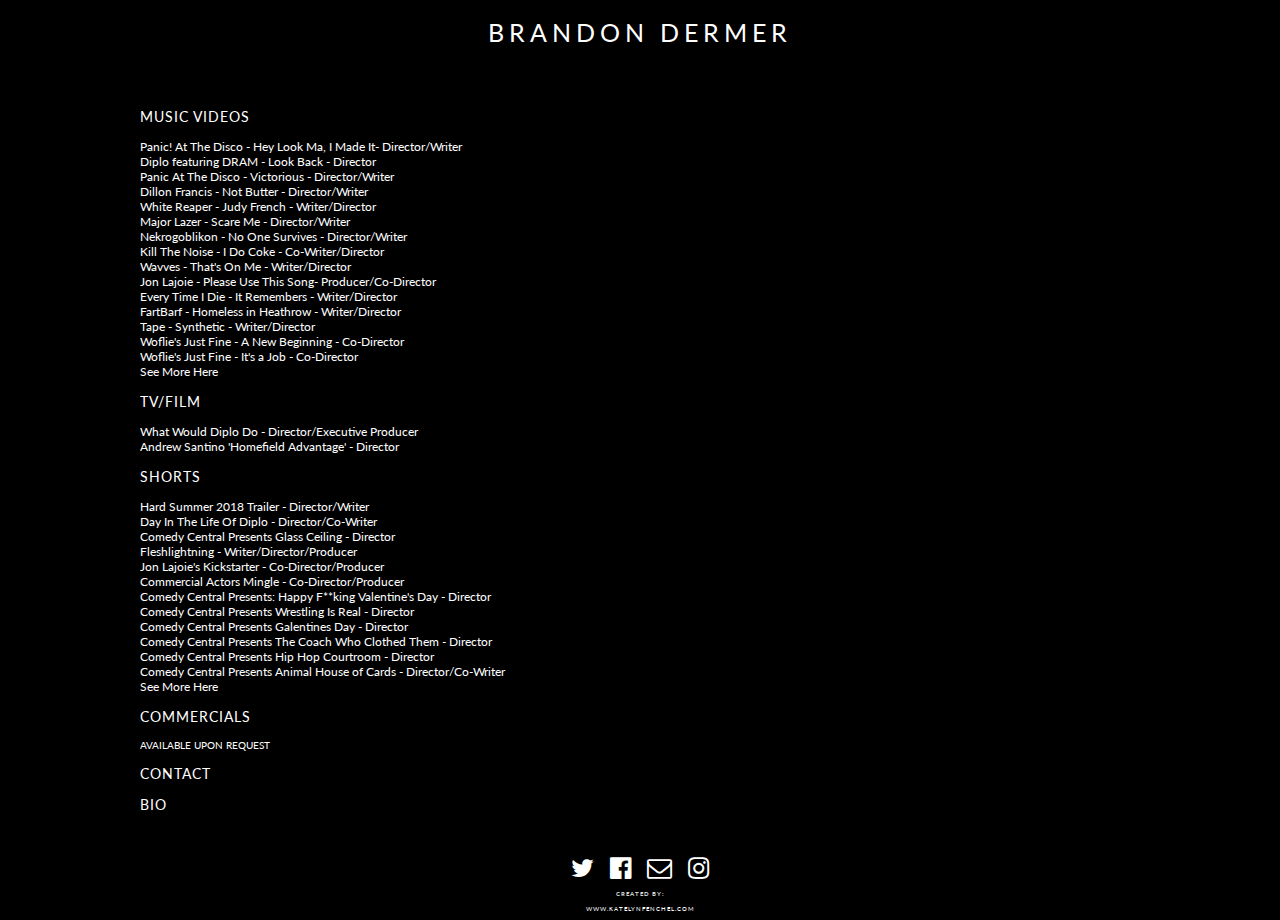
<file: index.html>
<!DOCTYPE html>
<html>

<head>
    <title>BRANDON DERMER</title>
    <link href="https://fonts.googleapis.com/css?family=Lato" rel="stylesheet">
    <link rel="sylesheet" href="../css/font-awesome.css" />
    <link rel="stylesheet" href="css/font-awesome.min.css" />
    <link rel="stylesheet" href="css/style.css" />
    <script
  src="https://code.jquery.com/jquery-3.2.1.min.js"
  integrity="sha256-hwg4gsxgFZhOsEEamdOYGBf13FyQuiTwlAQgxVSNgt4="
  crossorigin="anonymous"></script>
    <script type="text/javascript">
        function MM_preloadImages() { //v3.0
            var d = document;
            if (d.images) {
                if (!d.MM_p) d.MM_p = new Array();
                var i, j = d.MM_p.length,
                    a = MM_preloadImages.arguments;
                for (i = 0; i < a.length; i++)
                    if (a[i].indexOf("#") != 0) {
                        d.MM_p[j] = new Image;
                        d.MM_p[j++].src = a[i];
                    }
            }
        }   
    </script>
</head>

<body>
    <h1>Brandon Dermer</h1>
    <div class="container" id="test">
        <nav>
            <br>
            <br>

            <h3 class="header" id="music">Music Videos</h3>
               <li>
                <a class="musicVideos" href="https://youtu.be/BzbxacRr5Gk">Panic! At The Disco -  Hey Look Ma, I Made It- Director/Writer</a>
                <img src="images/Panic2_05.jpg" width="1000" height="563" />
            </li>

            <li>
                <a class="musicVideos" href="https://youtu.be/d54e3kcTlHM">Diplo featuring DRAM - Look Back - Director</a>
                <img src="images/Dram_01.jpg" width="1000" height="563" />
            </li>

            <li>
                <a class="musicVideos" href="https://youtu.be/AUChk0lxF44">Panic At The Disco - Victorious - Director/Writer</a>
                <img src="images/PanicAtDisco.jpg" width="1000" height="563" />
            </li>
            
            <li>
                <a class="musicVideos" href="https://youtu.be/9_JBKf6IVEA">Dillon Francis - Not Butter - Director/Writer</a>
                <img src="images/NotButter.jpg" width="1000" height="563" />
            </li>

            
            <li><a class="musicVideos" href="https://www.youtube.com/watch?v=Ahglrb_z7wQ&feature=youtu.be">White Reaper - Judy French - Writer/Director</a><img class="hover-image" src="images/WhiteReaper2.jpg" width="1000" height="563" />
            </li>

            <li><a class="musicVideos" href="https://youtu.be/6EiBJPMIn8M">Major Lazer - Scare Me - Director/Writer</a><img class="hover-image" src="images/ScareMe.jpg" width="1000" height="563" />
            </li>

            <li><a class="musicVideos" href="https://youtu.be/KsMKOx6fumc">Nekrogoblikon - No One Survives - Director/Writer</a><img class="hover-image" src="images/NekroGoblikon.jpg" width="1000" height="563" />
            </li>

            <li><a class="musicVideos" href="https://youtu.be/oSPT27XyY1U">Kill The Noise - I Do Coke - Co-Writer/Director</a><img class="hover-image" src="images/Coke_01.jpg" width="1000" height="563" />
            </li>

            <li><a class="musicVideos" href="https://youtu.be/nfOTIsh4X4Q">Wavves - That's On Me - Writer/Director</a><img class="hover-image" src="images/waaves.jpg" width="1000" height="563" />
            </li>

            <li><a class="musicVideos" href="https://www.youtube.com/watch?v=PuQt9N4Dsok">Jon Lajoie - Please Use This Song- Producer/Co-Director</a><img class="hover-image" src="images/PleaseUse.jpg" width="1000" height="563" />
            </li>

            <li><a class="musicVideos" href="https://www.youtube.com/watch?v=FrogoSmiAqU">Every Time I Die - It Remembers - Writer/Director</a><img class="hover-image" src="images/ETID_01.jpg" width="1000" height="563" />
            </li>

            <li><a class="musicVideos" href="https://vimeo.com/109729574">FartBarf - Homeless in Heathrow - Writer/Director</a><img class="hover-image" src="images/Fartbarf.jpg" width="1000" height="563" />
            </li>

            <li><a class="musicVideos" href="https://vimeo.com/168096103">Tape - Synthetic - Writer/Director</a><img class="hover-image" src="images/Tape.jpg" width="1000" height="563" />
            </li>

            <li><a class="musicVideos" href="https://www.youtube.com/watch?v=qG8iAtpavK4">Woflie's Just Fine - A New Beginning - Co-Director</a><img class="hover-image" src="images/Wolfie_01.jpg" width="1000" height="563" />
            </li>

            <li><a class="musicVideos" href="https://youtu.be/LZ5UsXXmnb4">Woflie's Just Fine - It's a Job - Co-Director</a><img class="hover-image" src="images/Wolfie_02.jpg" width="1000" height="563" />
            </li>


            <li><a class="musicVideos" href="https://www.youtube.com/playlist?list=PLosoHV9Sc0hcCoX06RMdDZ8V9FAN_Pe2C">See More Here</a>
            </li>

            <h3 class="header">TV/FILM</h3>
            <li><a class="film" href="https://youtu.be/sMc37-cffbY">What Would Diplo Do - Director/Executive Producer</a><img class="hover-image" src="images/Diplo3.jpg" width="1000" height="563" />
            </li>
            
            <li><a class="film" href="https://youtu.be/QZnr3bdZPxg">Andrew Santino 'Homefield Advantage' - Director</a><img class="hover-image" src="images/Santino.jpg" width="1000" height="563" />
            </li>

            <h3 class="header">Shorts</h3>
            <li><a class="shorts" href="https://youtu.be/NBOsyQpECmY">Hard Summer 2018 Trailer - Director/Writer</a><img class="hover-image" src="images/V-Hard_03.jpg" width="1000" height="563" />
            </li>

            <li><a class="shorts" href="https://youtu.be/SoAIzki2jOI">Day In The Life Of Diplo - Director/Co-Writer</a><img class="hover-image" src="images/Diplo.jpg" width="1000" height="563" />
            </li>

            <li><a class="shorts" href="https://youtu.be/UJsw9NHxIPY">Comedy Central Presents Glass Ceiling - Director</a><img class="hover-image" src="images/GlassCeiling.jpg" width="1000" height="563" />
            </li>

            <li><a class="shorts" href="https://youtu.be/qTQagbeCAxs">Fleshlightning - Writer/Director/Producer</a><img class="hover-image" src="images/Fleshlightning2.jpg" width="1000" height="563" />
            </li>

            <li><a class="shorts" href="https://youtu.be/bSR3h1wUoS8">Jon Lajoie's Kickstarter - Co-Director/Producer</a><img class="hover-image" src="images/Kickstart.jpg" width="1000" height="563" />
            </li>

            <li><a class="shorts" href="https://youtu.be/UsDKku1wIZU">Commercial Actors Mingle - Co-Director/Producer</a><img class="hover-image" src="images/CommercialActors.jpg" width="1000" height="563" />
            </li>

            <li><a class="shorts" href="https://youtu.be/29sv64XWcFc">Comedy Central Presents: Happy F**king Valentine's Day - Director</a><img class="hover-image" src="images/Valentines.jpg" width="1000" height="563" />
            </li>

            <li><a class="shorts" href="https://youtu.be/s0YuFjF27bc">Comedy Central Presents Wrestling Is Real - Director</a><img class="hover-image" src="images/Wrestling.jpg" width="1000" height="563" />
            </li>

            <li><a class="shorts" href="https://youtu.be/UUHwMlG5_d8">Comedy Central Presents Galentines Day - Director</a><img class="hover-image" src="images/Galentines.jpg" width="1000" height="563" />
            </li>

            <li><a class="shorts" href=" https://youtu.be/nniL2RUjoCw">Comedy Central Presents The Coach Who Clothed Them - Director</a><img class="hover-image" src="images/Coach_02.jpg" width="1000" height="563" />
            </li>

            <li><a class="shorts" href="https://youtu.be/SY-PYSdqG1E">Comedy Central Presents Hip Hop Courtroom - Director</a><img class="hover-image" src="images/HipHopCourt.jpg" width="1000" height="563" />
            </li>
            <li><a class="shorts" href="https://youtu.be/KsbgdAnwhU4">Comedy Central Presents Animal House of Cards - Director/Co-Writer</a><img class="hover-image" src="images/Animal-House.jpg" width="1000" height="563" />
            </li>
            <li><a class="musicVideos" href=" https://www.youtube.com/playlist?list=PLosoHV9Sc0hfOXuLNnDyRzMKgfpmUCoYu">See More Here</a>
            </li>
            
            <h3><a class="brandon" href="contact.html">Commercials</h3></a>
                <li>AVAILABLE UPON REQUEST</li>
           
            <h3><a class="brandon" href="contact.html">Contact</a></h3>
            <h3><a class="brandon" href="bio.html">Bio</a></h3>
        </nav>
    </div>
</body>

<footer>
    <div class="links1">
        <a href="https://www.twitter.com/brandonDMOB">
            <span class="fa fa-twitter zoomIn"></span>
        </a>
        <a href="https://www.facebook.com/brandondermerdirector">
            <span class="fa fa-facebook-official zoomIn"></span>
        </a>
        <a href="mailto:brandondermer@gmail.com">
            <span class="fa fa-envelope-o zoomIn"></span>
        </a>
        <a href="https://www.instagram.com/brandondermer/">
            <span class="fa fa-instagram zoomIn"></span>
        </a>
    </div>
    <div class="madeBy">
        <h4>Created by: </h4>
        <a class="kate" href="http://www.katelynfenchel.com/">www.katelynfenchel.com</a>

    </div>
</footer>
<script type="text/javascript">
$(document).ready(function() {
        function testScroll(ev){
            if(window.pageYOffset > 0){
                // console.log(window.pageYOffset);
                // change .container li img top value to match window.pageYOffset
                $(".hover-image").css('top',window.pageYOffset);
            }
        }

        window.onscroll=testScroll
    });
</script>
</html>
</file>
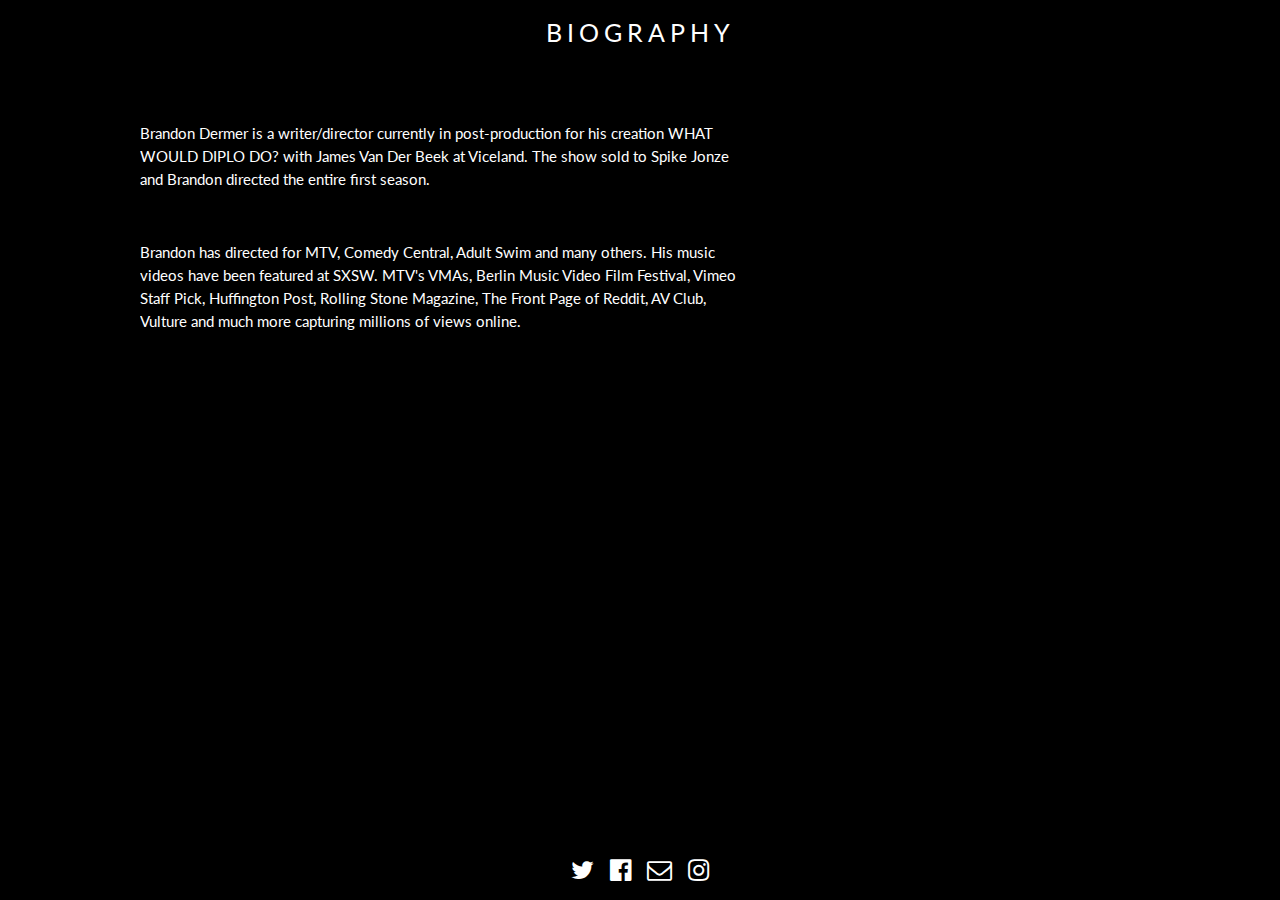
<file: bio.html>
<!DOCTYPE html>
<html>
<head>
	<title></title>
		<link href="https://fonts.googleapis.com/css?family=Lato" rel="stylesheet">
		<link rel="sylesheet"  href="../css/font-awesome.css"/>
		<link rel="stylesheet" href="css/font-awesome.min.css"/>
		<link rel="stylesheet" href="css/style.css"/>
</head>
<body>
		<h1>Biography</h1>
	<div class='container'>


		<p class= "bio"> Brandon Dermer is a writer/director currently in post-production for his creation WHAT WOULD DIPLO DO? with James Van Der Beek at Viceland.  The show sold to Spike Jonze and Brandon directed the entire first season.</p>

		<p class="bio"> Brandon has directed for MTV, Comedy Central, Adult Swim and many others. His music videos have been featured at SXSW. MTV's VMAs, Berlin Music Video Film Festival, Vimeo Staff Pick, Huffington Post, Rolling Stone Magazine, The Front Page of Reddit, AV Club, Vulture and much more capturing millions of views online.</p>
	</div>
		

</body>

<footer class="footer">

	<div class = "links1">
					<a href= "https://www.twitter.com/brandonDMOB">
			  			<span class="fa fa-twitter zoomIn"></span>
			  		</a>
			  		<a href="https://www.facebook.com/brandondermerdirector">
			  			<span class="fa fa-facebook-official zoomIn"></span>
			  		</a>
			  		<a href="mailto:brandondermer@gmail.com">
			  			<span class="fa fa-envelope-o zoomIn"></span>
			  		</a>
			  		<a href="https://www.instagram.com/brandondermer/">
			  			<span class="fa fa-instagram zoomIn"></span>
			  		</a>
			  	
	  			</div>

</footer>
</html>
</file>
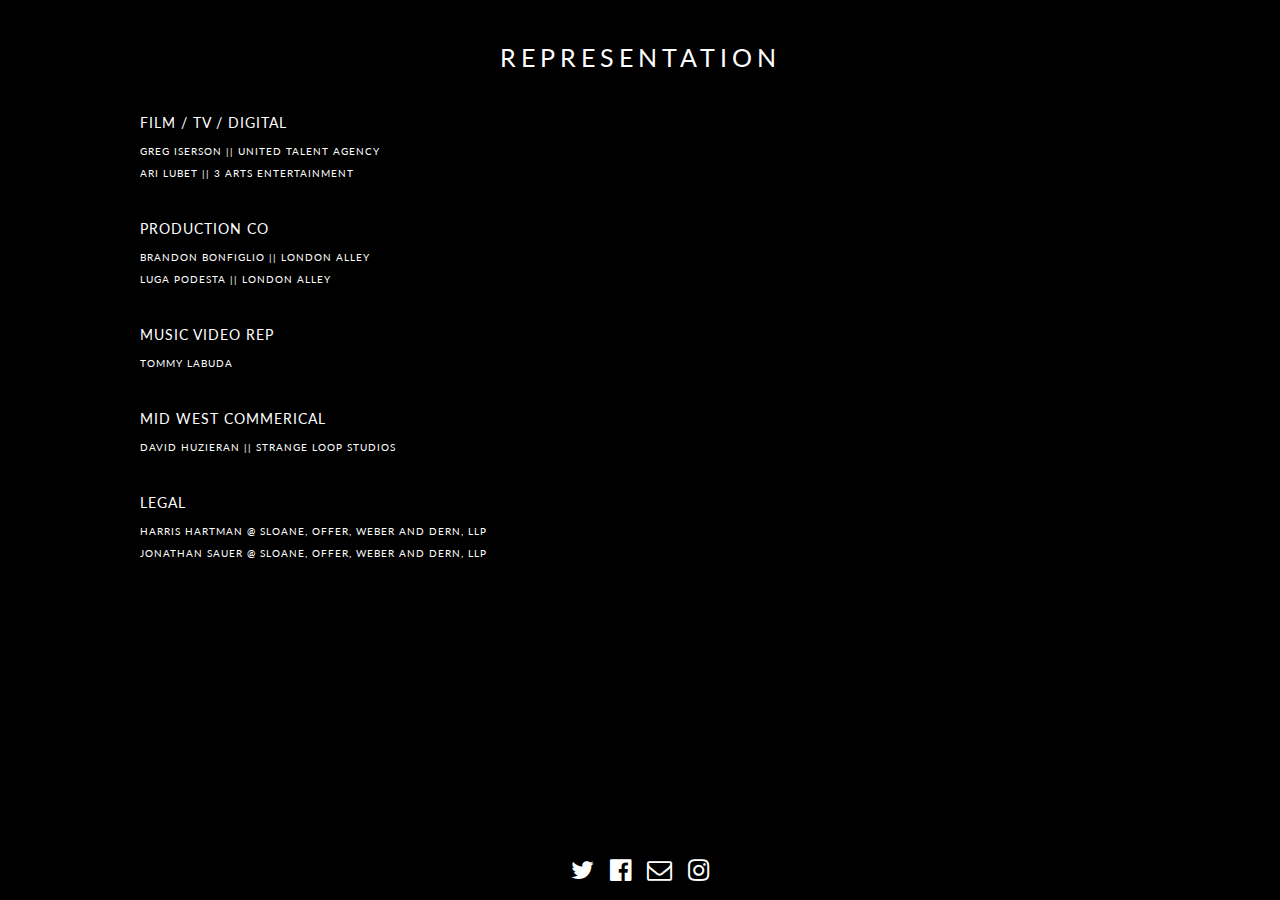
<file: contact.html>
<!DOCTYPE html>
<html>
<head>
	<title>Representation</title>
		<link href="https://fonts.googleapis.com/css?family=Lato" rel="stylesheet">
		<link rel="sylesheet"  href="../css/font-awesome.css"/>
		<link rel="stylesheet" href="css/font-awesome.min.css"/>
	<link rel="stylesheet" href="css/style.css"/>
</head>
<body>
	<div class='container'>
	
		<div class='aboutMe'>
		<h1>Representation</h1>
		<br>
		
	<h3 class="contact"> Film / TV / Digital <h3>
		<p>
			<a class="emails" target="blank" href="http://www.unitedtalent.com">Greg Iserson || United Talent Agency</a>
		</p>
		<p>
			<a class="emails" target="blank" href="http://www.3arts.com">Ari Lubet || 3 Arts Entertainment</a>
		</p>

		<br>
	<h3 class="contact"> Production Co <h3>
		<p>
			<a class="emails" target="blank" href="mailto:brandon@londonalley.com">Brandon Bonfiglio || London Alley</a>
		</p>
		<p>
			<a class="emails" target="blank" href="mailto:luga@londonalley.com">Luga Podesta || London Alley</a>
		</p>
			<br>
		<h3 class="contact"> Music Video Rep <h3>
		<p>
			<a class="emails" target="blank" href="mailto:tommylabuda@me.com">Tommy LaBuda</a>
		</p>
	
			<br>
		<h3 class="contact"> Mid West Commerical <h3>
		<p>
			<a class="emails" target="blank" href="mailto:davidhuzieran@strangeloopstudios.com">David Huzieran || Strange Loop Studios</a>
		</p>
					<br>
		<h3 id="legal"> Legal <h3>
		<p class="legal">Harris Hartman @ Sloane, Offer, Weber and Dern, LLP</p>
		<p class= "legal">Jonathan Sauer @ Sloane, Offer, Weber and Dern, LLP</p>

		</div>
	</div>

</body>

<footer class="footer">
    <div class="links1">
        <a href="https://www.twitter.com/brandonDMOB">
            <span class="fa fa-twitter zoomIn"></span>
        </a>
        <a href="https://www.facebook.com/brandondermerdirector">
            <span class="fa fa-facebook-official zoomIn"></span>
        </a>
        <a href="mailto:brandondermer@gmail.com">
            <span class="fa fa-envelope-o zoomIn"></span>
        </a>
        <a href="https://www.instagram.com/brandondermer/">
            <span class="fa fa-instagram zoomIn"></span>
        </a>
    </div>
</footer>
</html>
</file>
<file: css/style.css>
// body, html {
// 	background: black;
// 	margin-left: 10px;
// 	margin-right: 10px;
// }

h1{
	letter-spacing: 5px;
	text-transform: uppercase;
	font:25px "Lato", sans-serif;
	text-align: center;	
	color: white;
}
	/*.brandon{
	letter-spacing: 5px;
	text-transform: uppercase;
	font:25px "Lato", sans-serif;
	text-align: center;	
	color: white;*/

	}
h2{
	color: white;
	font:16px "Lato", sans-serif;
	text-align: left;
	letter-spacing: 1px;
	text-transform: uppercase;
	text-decoration: underline;

}

#contact{
	color: white;
	font:18px "Lato", sans-serif;
	text-align: center;
	letter-spacing: 1px;
	text-transform: uppercase;
	// text-decoration: underline;


}

h3, .commerical, .brandon, .contact, #legal{
	color: white;
	font:14px "Lato", sans-serif;
	text-align: left;
	letter-spacing: 1px;
	text-transform: uppercase;
}




p{
	color: black;
	font:10px "Lato", sans-serif;
	text-align: left;

}
	.bio{
		color: white;
		font:15px "Lato", sans-serif;
		text-align: left;
		    line-height: 23px;
		margin-top: 50px;
		max-width: 600px;

	}

	.legal{
		color: white;
		font:12px "Lato", sans-serif;
		text-align: left;
		text-transform: uppercase;

	}

	.musicVideos, .shorts, .film{
		color: white;
		font:12px "Lato", sans-serif;
		text-align: left;
		list-style-type: none;

	}
.madeBy{
	color: #d3d3d3;
	font:6px "Lato", sans-serif;
	text-align: center;
	text-transform: uppercase;
	letter-spacing: 1px; 


}
	a.kate{
		color: #d3d3d3;
		font:6px "Lato", sans-serif;
		text-align: center;
		// text-transform: uppercase; 

	}

li, .emails, .legal{
	color: white;
	font:10px "Lato", sans-serif;
	text-align: left;
	list-style-type: none; 

}


a{
	color: white;
	font:12px "Lato", sans-serif;
	text-align: left;

}

.aboutMe{
	text-align: center;
}

.links1 a span.fa {
    color: white;
    padding: 0 5px;
    font-size: 25px;
}

.links{
    text-align: center;

}

.links a {
    text-decoration: none;

}


#linkedin{
    height: 20px;

}

#github{
    height: 30px;
}

#email{
    height:40px;
}

.footer{
	position: absolute;
	right: 0;
	bottom: 0;
	left: 0;
	padding: 1rem;
}


.links1{
  /*  border-style: solid;
    border-width: .5px .5px .5px .5px;
    border-color: black;*/
    text-align: center;
    box-sizing: border-box;
}

.links1 a {
    text-decoration: none;
    color:white;
    font-size: 25px;
    position: relative;
 //    -webkit-transition: all 0.3s ease;
	// -moz-transition: all 0.3s ease;
	// -o-transition: all 0.3s ease;
	// -ms-transition: all 0.3s ease;
}

.links1 a:hover {
	// font-size: 28px;
	top: -5px;
	-webkit-transition: all 0.3s ease;
	-moz-transition: all 0.3s ease;
	-o-transition: all 0.3s ease;
	-ms-transition: all 0.3s ease;
}


.container img {
  position: absolute;
  top: 0;
  left: 0;
  z-index: -10;
}
 
.container li img {
  position: absolute;
  top: 0;
  left: 1000px;
  z-index: -50;
  -webkit-transition: all 1s ease;
  -moz-transition: all 1s ease;
  -o-transition: all 1s ease;
  -ms-transition: all 1s ease;
  transition: all 1s ease;

} 


li a:hover {
	color: #fff;
}

.brandon:hover {
	color: #fff;
	
}

.musicVideos:hover{
	text-decoration: underline;
}

.film:hover{
	text-decoration: underline;

}
.shorts:hover{
	text-decoration: underline;
}

.commericals:hover{
	text-decoration: underline;
}

li a.commercials, .emails:hover {
	color: #fff;
	background: #000;

}
 
li a:hover + img {
  left: 0px;
}

a:link {
	color: #FFF;
	text-decoration: none;
}
a:visited {
	text-decoration: none;
	color: #FFF;
}
a:hover {
	color: #000;
	// background-color: black;
}
a:active {
	text-decoration: none;
}

.container {
  position: relative;
  overflow: hidden;
  margin: 25px auto;
  width: 1000px;
  // height: 562.5px;

}

body,td,th {
	color: #FFF;
	font-size: 10px;
}
body {
	background-color: #000;
}
</file>
